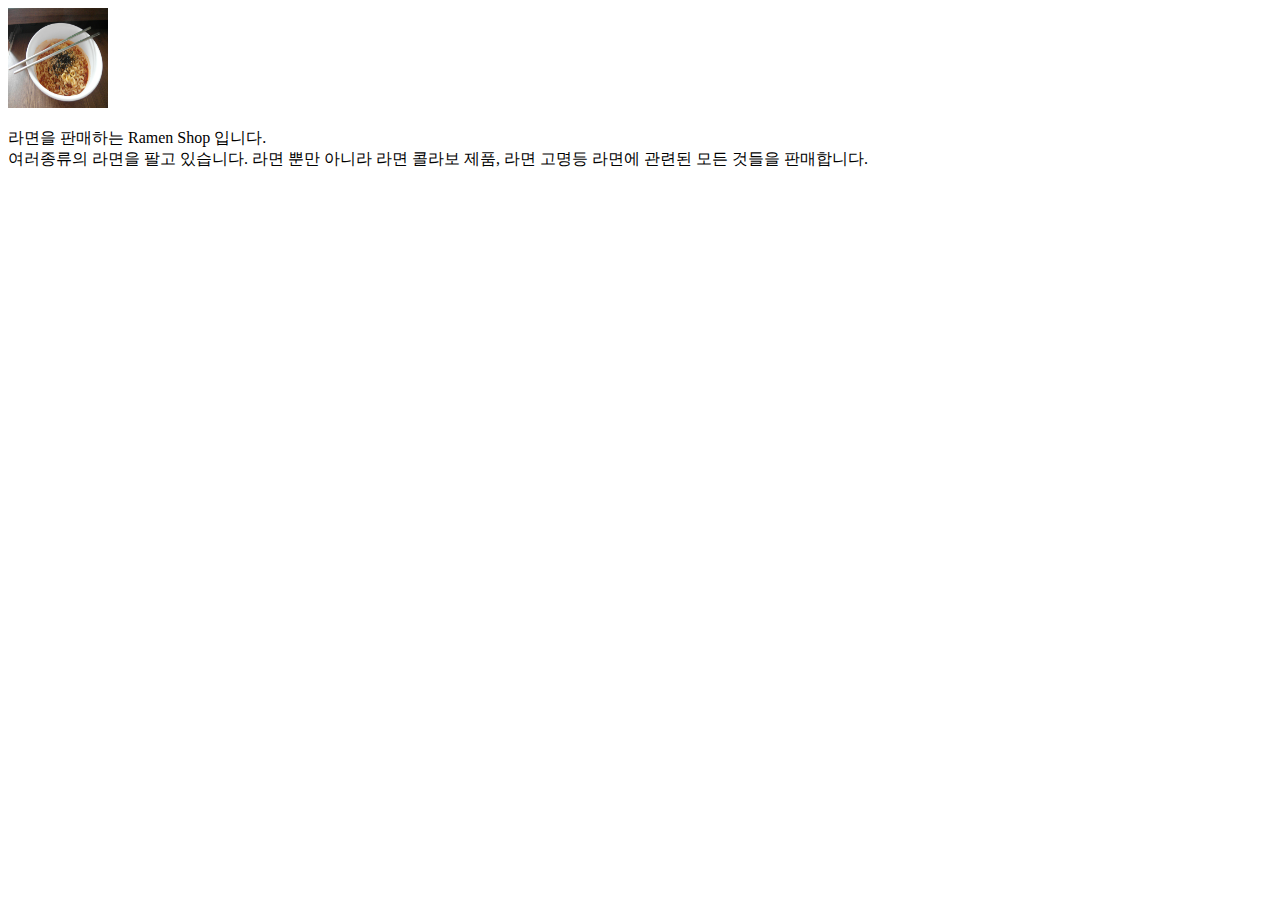
<file: RamenShop_v.1/about us.html>
<!DOCTYPE html>
<html>
<head>
    <style>
        #product1, #product2 {
            width: 200px;
            float: left;
            border: 1px dotted red;
        }
    </style>
</head>

<body>   
        <img src="images/실제라면.jpg" width="100" height="100" />
        <p>
            라면을 판매하는 Ramen Shop 입니다. <br>
            여러종류의 라면을 팔고 있습니다.
            라면 뿐만 아니라 라면 콜라보 제품, 라면 고명등 라면에 관련된 모든 것들을 판매합니다.
        </p>
</body>
</html>
</file>
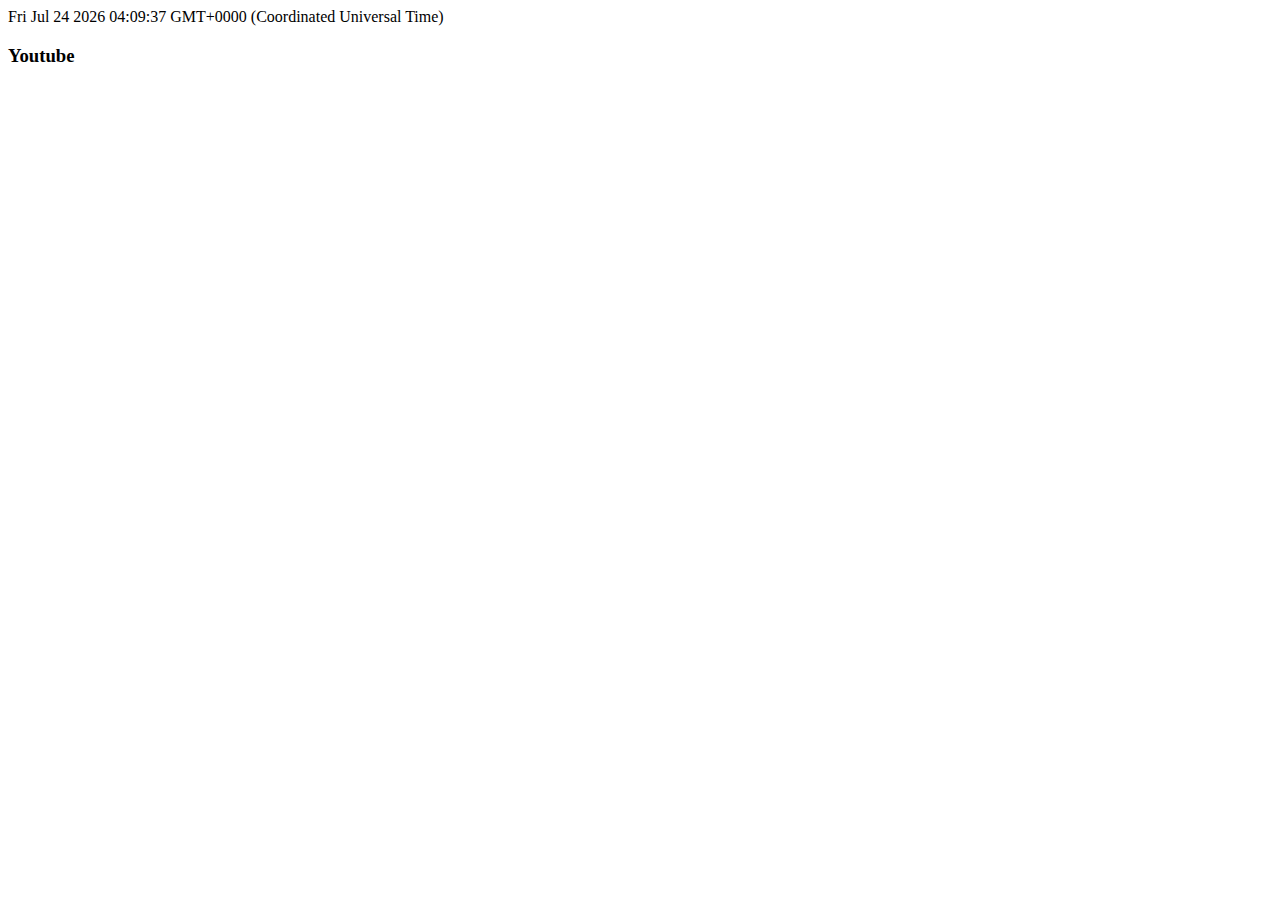
<file: RamenShop_v.1/news.html>
<!DOCTYPE html>
<html>
<head>
    <style>
        #product1, #product2 {
            width: 200px;
            float: left;
            border: 1px dotted red;
        }
    </style>
</head>

<body>
    <script>
        var time = new Date();
        document.write(time);
    </script>
    <section id="sns">
        <div class="wrapper">
            <div class="sns-box">
                <h3 class="sub=title">Youtube</h3>
                <iframe width="560" height="315" src="https://www.youtube.com/embed/2B2SNw1Pibs?start=80" title="YouTube video player" frameborder="0" allow="accelerometer; autoplay; clipboard-write; encrypted-media; gyroscope; picture-in-picture" allowfullscreen></iframe>
            </div>
        </div>
    </section>
</body>
</html>
</file>
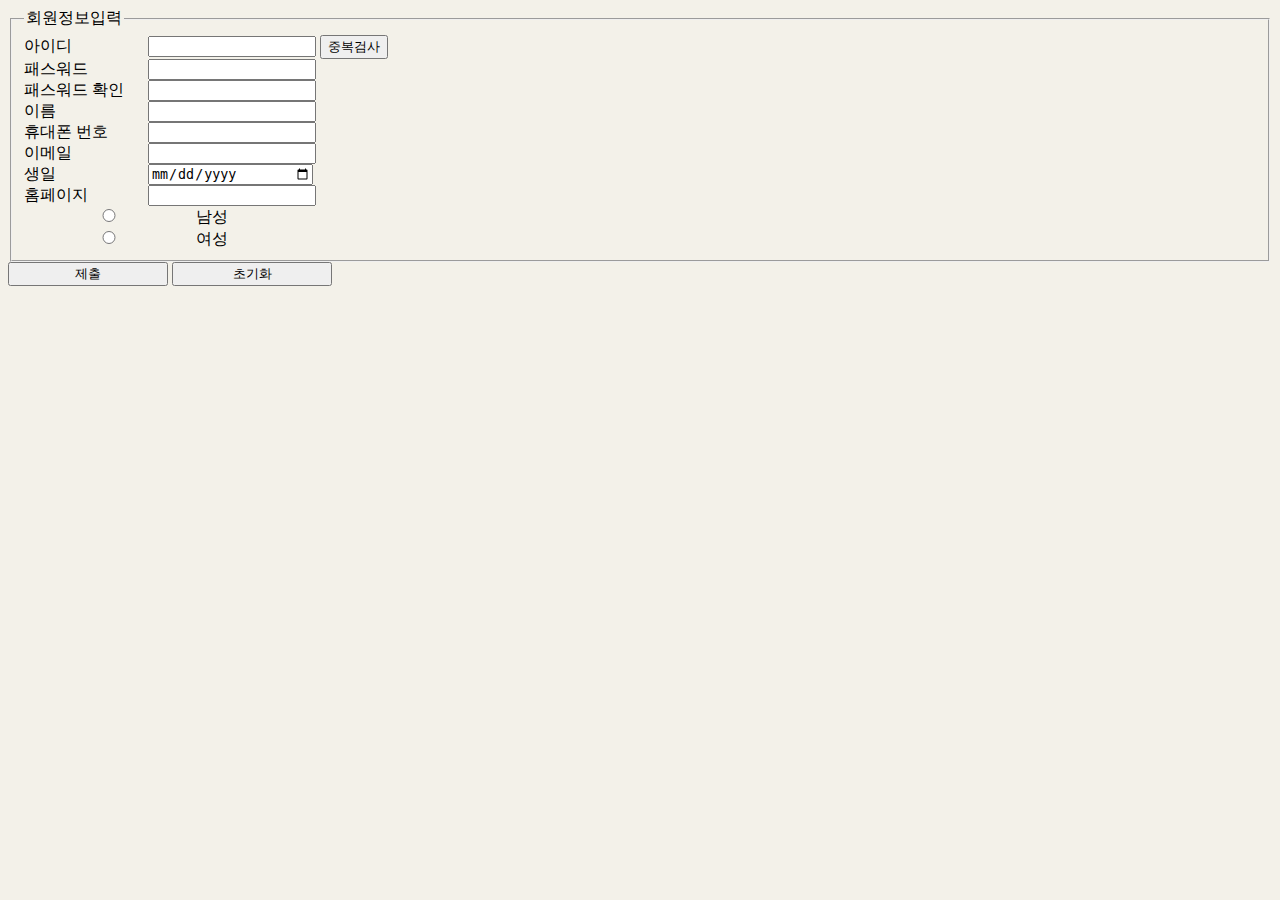
<file: RamenShop_v.1/register.html>
﻿<!DOCTYPE html>
<html>

<head>
    <style>
        body {
            height: 100%;
            background-color: #F3F1E9;
        }

        label {
            display: inline-block;
            width: 120px;
        }

        input {
            display: inline-block;
            width: 160px;
        }
    </style>

</head>

<body>
    <div id="page-wrap">

        <form method="post" action="process.jsp">
            <fieldset>
                <legend>회원정보입력</legend>
                <label for="name">아이디</label>
                <input type="text" name="name" id="text1" />
                <button>중복검사</button><br />
                <label for="password1">패스워드</label>
                <input type="password" name="password1" /><br />
                <label for="password2">패스워드 확인</label>
                <input type="password" name="password2" /><br />
                <label for="name">이름</label>
                <input type="text" name="name" /><br />
                <label for="tel">휴대폰 번호</label>
                <input type="tel" name="tel" />
                <br />
                <label for="email">이메일</label>
                <input type="email" name="email" />
                <br />
                <label for="dob">생일</label>
                <input type="date" name="dob" />
                <br />
                <label for="url">홈페이지</label>
                <input type="url" name="url" />
                <br />
                <input type="radio" name="gender" value="Male">
                남성<br>
                <input type="radio" name="gender" value="Female">
                여성<br>
            </fieldset>
            <input type="submit" name="submit" value="제출" />
            <input type="reset" name="reset" value="초기화" />
        </form>
    </div>
</body>
</html>
</file>
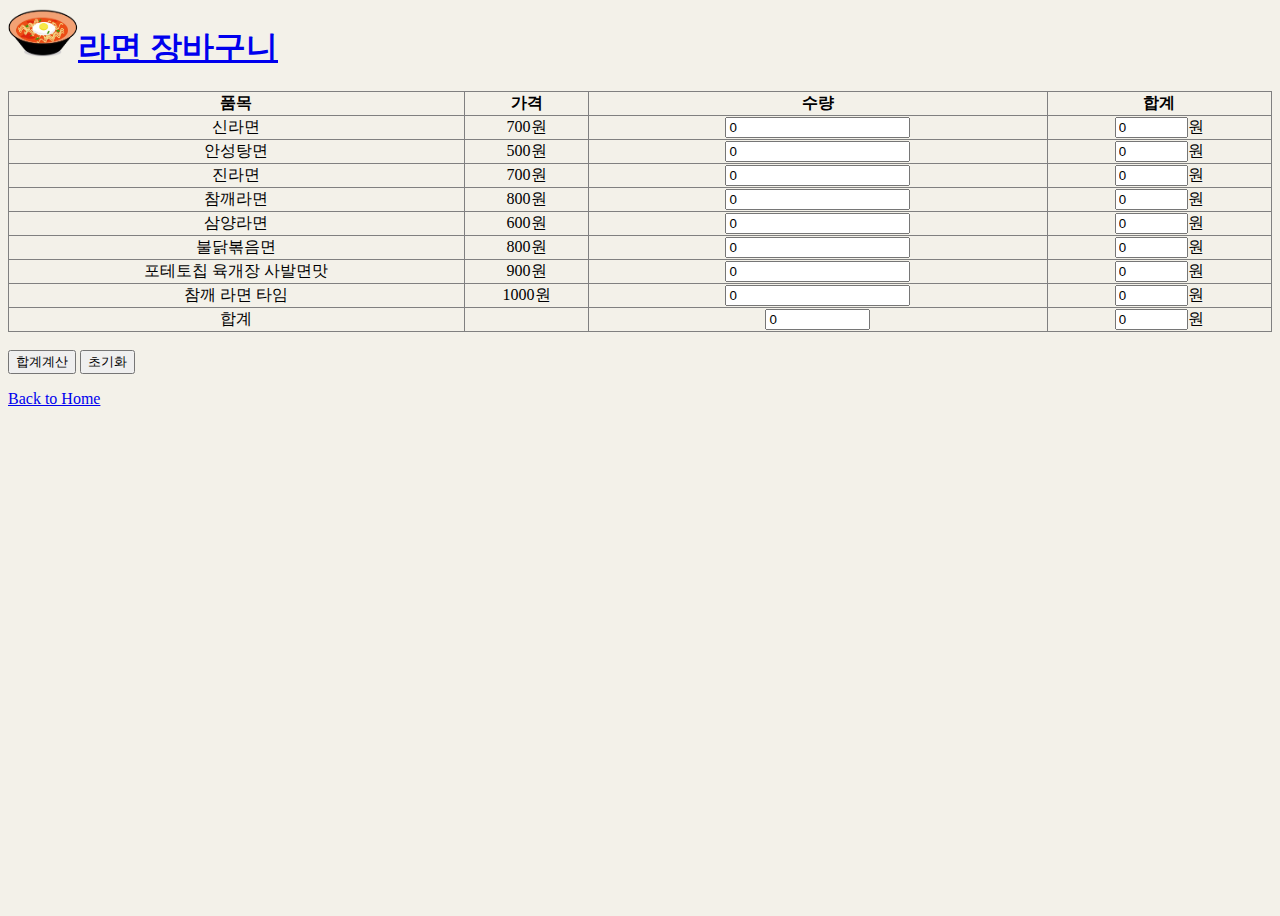
<file: RamenShop_v.1/shopcart.html>
﻿<html>
<head>
    <title>쇼핑 카트</title>
    <style>
        body {
            height: 100%;
            background-color: #F3F1E9;
        }

        table {
            width: 100%;
            border-collapse: collapse;
            text-align: center;
        }

        caption {
                color: red;
                text-decoration: underline;
        }
    </style>

    
</head>
<body>
    <h1><img src="images/라면.png" width="70" height="50" /><a href="index.html">라면 장바구니</a></h1>



    <form action="">
        <table border="1">
            <tr>
                <th> 품목 </td>
                <th> 가격 </th> 
                <th> 수량 </th> 
                <th> 합계 </th> 
            </tr>
            <tr>
                <td> 신라면</td>
                <td> 700원 </td>
                <td> <input id="ramen1" type="number" size="2" min="0" step="1" value="0"/> </td>
                <td> <input id="ramen1Total" type="text" size="6" value="0"/>원</td>
            </tr>
            <tr>
                <td> 안성탕면 </td> 
                <td> 500원 </td>
                <td> <input id="ramen2" type="number" size="2" min="0" step="1" value="0"/> </td>
                <td> <input id="ramen2Total" type="text" size="6" value="0"/>원</td>
            </tr>
            <tr>
                <td> 진라면 </td> 
                <td> 700원 </td>
                <td> <input id="ramen3" type="number" size="2" min="0" step="1" value="0"/> </td>
                <td> <input id="ramen3Total" type="text" size="6" value="0"/>원</td>
            </tr>
            <tr>
                <td> 참깨라면 </td> 
                <td> 800원 </td>
                <td> <input id="ramen4" type="number" size="2" min="0" step="1" value="0"/> </td>
                <td> <input id="ramen4Total" type="text" size="6" value="0"/>원</td>
            </tr>
            <tr>
                <td> 삼양라면 </td> 
                <td> 600원 </td>
                <td> <input id="ramen5" type="number" size="2" min="0" step="1" value="0"/> </td>
                <td> <input id="ramen5Total" type="text" size="6" value="0"/>원</td>
            </tr>
            <tr>
                <td> 불닭볶음면 </td> 
                <td> 800원 </td>
                <td> <input id="ramen6" type="number" size="2" min="0" step="1" value="0"/> </td>
                <td> <input id="ramen6Total" type="text" size="6" value="0"/>원</td>
            </tr>
            <tr>
                <td> 포테토칩 육개장 사발면맛 </td> 
                <td> 900원 </td>
                <td> <input id="ramen7" type="number" size="2" min="0" step="1" value="0"/> </td>
                <td> <input id="ramen7Total" type="text" size="6" value="0"/>원</td>
            </tr>
            <tr>
                <td> 참깨 라면 타임 </td> 
                <td> 1000원 </td>
                <td> <input id="ramen8" type="number" size="2" min="0" step="1" value="0"/> </td>
                <td> <input id="ramen8Total" type="text" size="6" value="0"/>원</td>
            </tr>
            <tr>
                <td> 합계 </td> <td> &nbsp; </td>
                <td> <input id="totalNumber" type="text" size="10" value="0"/> </td>
                <td> <input id="totalPrice" type="text" size="6" value="0"/>원</td>
            </tr>
        </table> <br />
        <input type="button" value="합계계산" onclick="updateAll()"/>
        <input type="reset" value="초기화"/>
    </form>
    <script>
        function updateAll(){

            var n1 = document.getElementById("ramen1").value;
            var n2 = document.getElementById("ramen2").value;
            var n3 = document.getElementById("ramen3").value;
            var n4 = document.getElementById("ramen4").value;
            var n5 = document.getElementById("ramen5").value;
            var n6 = document.getElementById("ramen6").value;
            var n7 = document.getElementById("ramen7").value;
            var n8 = document.getElementById("ramen8").value;

            var p1 = 700 * parseInt(n1);
            var p2 = 500 * parseInt(n2);
            var p3 = 700 * parseInt(n3);
            var p4 = 800 * parseInt(n4);
            var p5 = 600 * parseInt(n5);
            var p6 = 800 * parseInt(n6);
            var p7 = 900 * parseInt(n7);
            var p8 = 1000 * parseInt(n8);

            // 합계값
            document.getElementById("ramen1Total").value = p1;
            document.getElementById("ramen2Total").value = p2;
            document.getElementById("ramen3Total").value = p3;
            document.getElementById("ramen4Total").value = p4;
            document.getElementById("ramen5Total").value = p5;
            document.getElementById("ramen6Total").value = p6;
            document.getElementById("ramen7Total").value = p7;
            document.getElementById("ramen8Total").value = p8;

            // 수량
            var totalNumber = parseInt(n1) + parseInt(n2) + parseInt(n3) + parseInt(n4) + parseInt(n5) + parseInt(n6) + parseInt(n7) + parseInt(n8);
            document.getElementById("totalNumber").value = totalNumber;

            // 총 가격
            var totalPrice = p1 + p2 + p3 + p4 + p5 + p6 +p7 + p8;
            document.getElementById("totalPrice").value = totalPrice;
        }
    </script>
    
    <a href="index.html">Back to Home</a>
</body>
</html>
</file>
